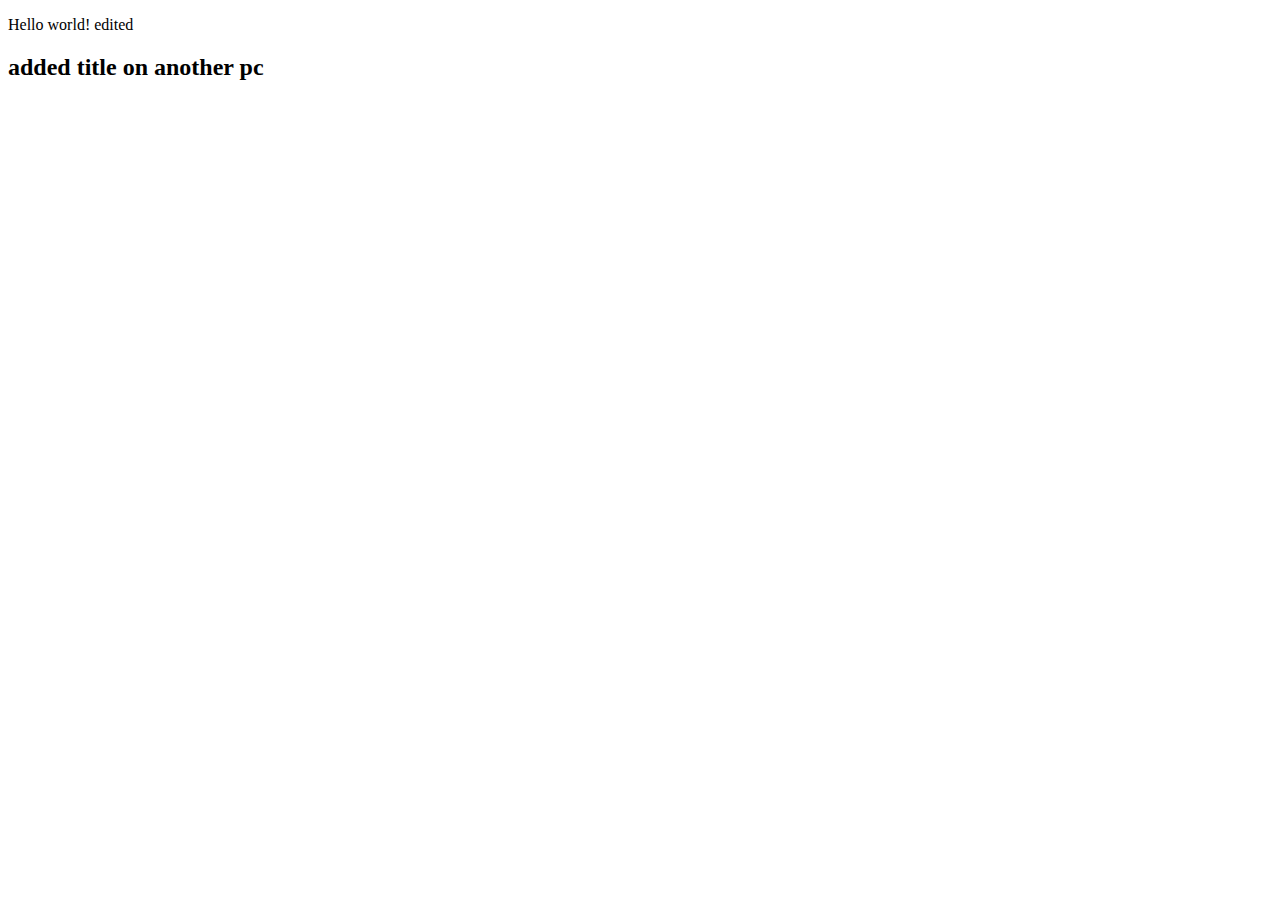
<file: FirstProject/index.html>
<!DOCTYPE html>
<html lang="en">
<head>
    <meta charset="UTF-8">
    <meta http-equiv="X-UA-Compatible" content="IE=edge">
    <meta name="viewport" content="width=device-width, initial-scale=1.0">
    <title>Document</title>
</head>
<body>
        <p>Hello world! edited</p>  
        <h2>added title on another pc</h2>  

        <!-- <script>
            alert(1);
        </script> -->
        <script src="js/script.js"></script>
</body>
</html>
</file>
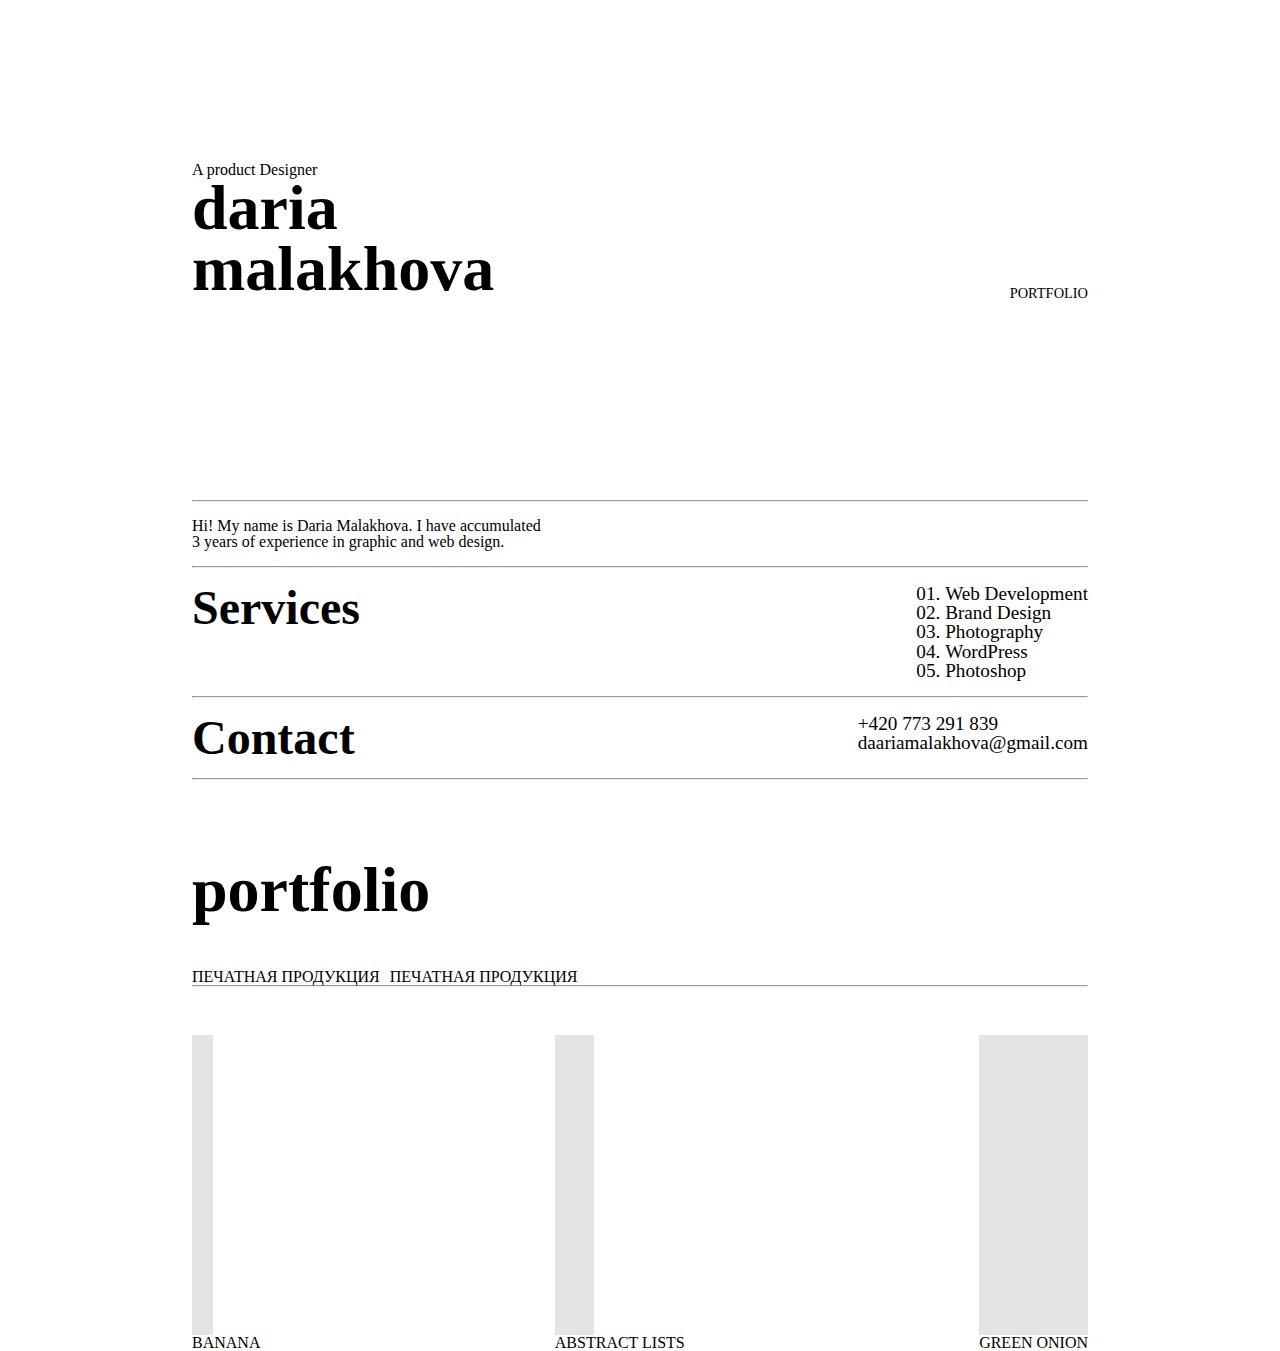
<file: portfolio/index.html>
<!DOCTYPE html>
<html>

<head>
    <title>Portfolio - Daria Malakhova</title>
    <meta charset="utf-8">
    <link rel="stylesheet" href="style.css">
</head>
<header>

</header>
<div class="div-designer-name">
    <div class="designer-name-left-side">
        <p>A product Designer</p>
        <h2>daria <br>malakhova</h2>
    </div>
    <p class="designer-name-right-side">PORTFOLIO</p>
</div>
<hr>
<br>
<div class="designer-introduce">Hi! My name is Daria Malakhova. I have accumulated <br>3 years of experience in graphic
    and web design.</div>
<br>
<hr>
<br>
<div class="services">
    <h3>Services</h3>
    <ol>
        <li>Web Development</li>
        <li>Brand Design</li>
        <li>Photography</li>
        <li>WordPress</li>
        <li>Photoshop</li>
    </ol>
</div>
<br>
<hr>
<br>
<div class="contact">
    <h3>Contact</h3>
    <ul>
        <li>+420 773 291 839</li>
        <li>daariamalakhova@gmail.com</li>
    </ul>
</div>
<br>
<hr>
<br>
<br>
<br>
<br>
<br>
<h2>portfolio</h2>
<br>
<br>
<br>
<div>
    <div class="portfolio-toggle-buttons">
        <p style="margin-right: 10px;">ПЕЧАТНАЯ ПРОДУКЦИЯ</p>
        <p>ПЕЧАТНАЯ ПРОДУКЦИЯ</p>
    </div>
    <hr>
    <br>
    <br>
    <br>
    <div class="portfolio-mockups">
        <div class="single-mockup">
            <div class="grey-square-45"></div>
            <p>BANANA</p>
        </div>

        <div class="single-mockup">
            <div class="grey-square-45"></div>
            <p>ABSTRACT LISTS</p>
        </div>

        <div class="single-mockup">
            <div class="grey-square-100"></div>
            <p>GREEN ONION</p>
        </div>
    </div>
</div>
</body>

</html>
</file>
<file: portfolio/style.css>
* {
    margin: 0;
    padding: 0;
    line-height: 1em;
}

body {
    /* padding-top: 250px; */
    /* width: 100%; */
    margin-left: 15%;
    margin-right: 15%;
}

h2 {

    font-size: 4em;
    line-height: 0.95em;
    letter-spacing:0em;
}

h3 {
    font-size: 3em;
}

ol {
    font-size: 1.2em;
    list-style-type: decimal-leading-zero;
}

ul {
    font-size: 1.2em;
    list-style: none;
}

.div-designer-name {
display: flex;
flex-direction: row;
justify-content: space-between;
height: 300px;
align-items: flex-end;
margin-bottom: 200px;

}

.designer-name-left-side {
    display: flex;
    flex-direction: column;
}

.designer-name-right-side {
    display: flex;
    align-items: flex-end;
    font-size: 0.9em;
}

.services {
    display: flex;
    justify-content: space-between;
}

.contact {
    display: flex;
    justify-content: space-between;

}

.portfolio-toggle-buttons {
    display: flex;
    flex-direction: row;
}

.portfolio-mockups {
    display: flex;
    width: 100%;
    justify-content: space-between;
}

.single-mockup {
    
}

 .grey-square-45{
    background-color: #E4E4E4;
    height: 300px;
    width: 30%;
}

.grey-square-100 {
    background-color: #E4E4E4;
    height: 300px;
    width: 100%;
}
</file>
